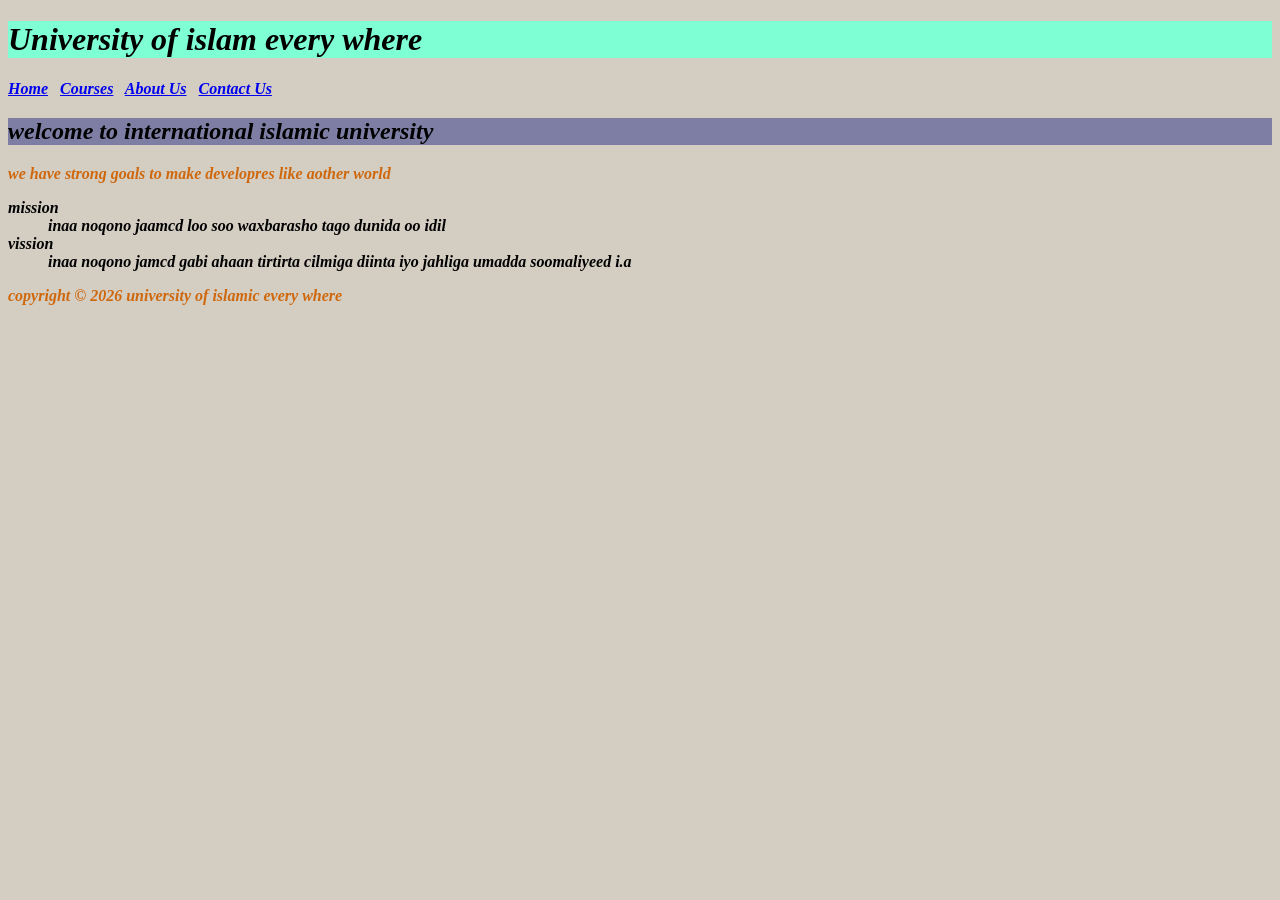
<file: index.html>
<!DOCTYPE html>
<html lang="en">
<head>
    <meta charset="UTF-8">
    <meta name="viewport" content="width=device-width, initial-scale=1.0">
    <title style="background-color: blue;">Home</title>
</head>
<style>
    header{background-color: aquamarine;

    }
    body{
        color: black;
        font-family: 'Times New Roman', Times, serif;
        font-weight: bold;
        font-style: italic;
        background-color: rgb(211, 205, 194);
        
    }
    p{ color: rgb(207, 104, 13);
        

    }
</style>
<body>
    <header><h1> University of islam every where</h1></header>
    <nav>
        <a href="home.html">Home</a>&nbsp;&nbsp;
        <a href="course.html">Courses</a>&nbsp;&nbsp;
        <a href="about.html">About Us</a>&nbsp;&nbsp;
        <a href="contact.html">Contact Us</a>&nbsp;&nbsp;

    </nav>
    <main>
        <h2 style="background-color: rgb(126, 126, 165);"> welcome to international islamic university</h2>
        <p> we have <strong> strong goals to make developres</strong>  like aother world</p>
        <dl>
            <dt> <strong>mission </strong></dt> <dd> inaa noqono jaamcd loo soo waxbarasho tago dunida oo idil</dd>
            <dt> <strong>vission </strong></dt> <dd> inaa noqono jamcd gabi ahaan tirtirta cilmiga diinta iyo jahliga umadda soomaliyeed i.a </dd>
        </dl>

    </main>
    <footer>
        <p> copyright &copy; 2026 university of islamic every where</p>
    </footer>
</body>
</html>
</file>
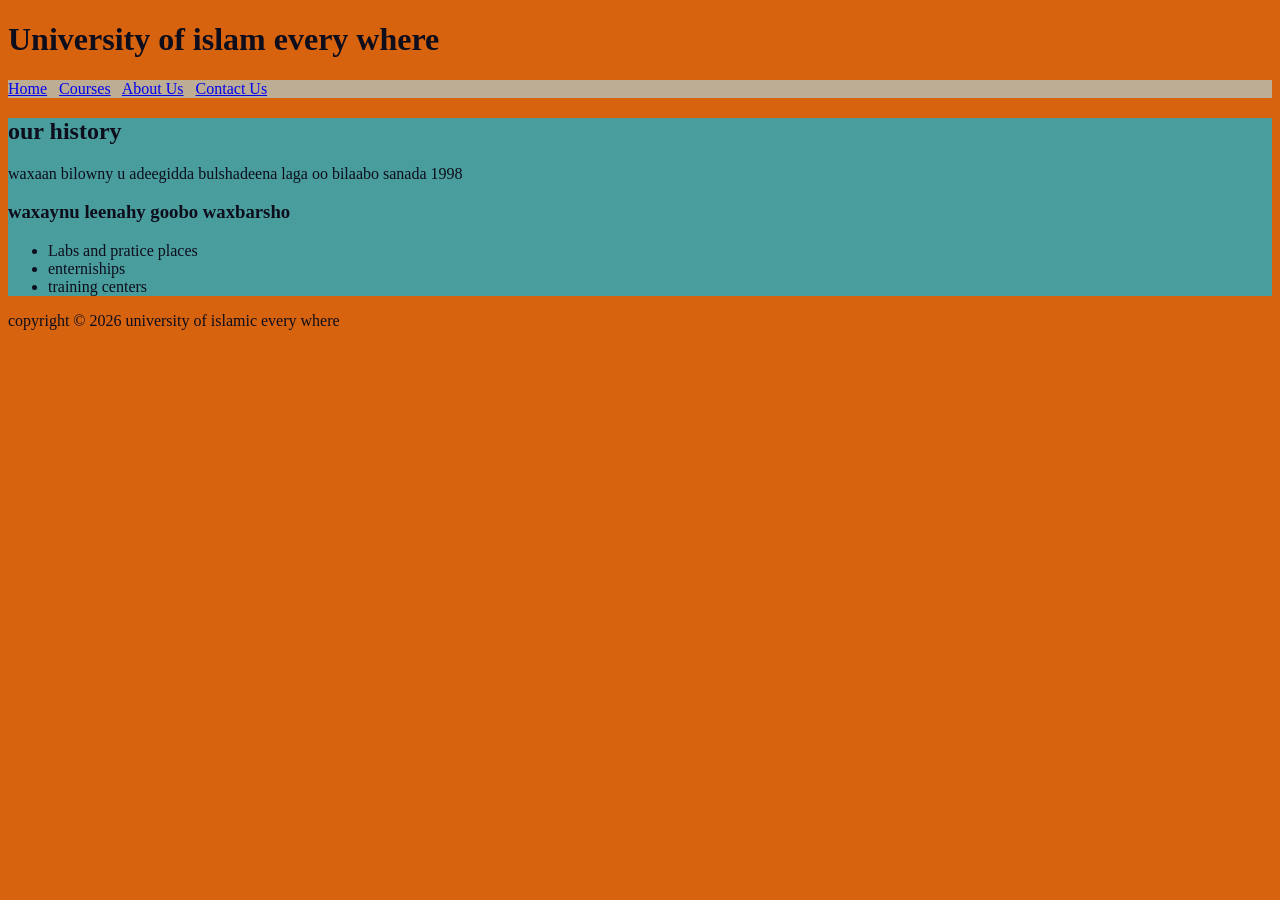
<file: about.html>
<!DOCTYPE html>
<html lang="en">
<head>
    <meta charset="UTF-8">
    <meta name="viewport" content="width=device-width, initial-scale=1.0">
    <title>About </title>
</head>
<style>
    body{
        background-color:rgb(216, 99, 15);
        color: rgb(13, 13, 28);
        font-family: 'Times New Roman', Times, serif;
        font-size: medium;
        
    }
    main{
        background-color: rgb(74, 157, 157);
    }
    nav{
        background-color: rgb(189, 173, 149);
    }
</style>
<body>
    <header><h1> University of islam every where</h1></header>
    <nav>
        <a href="home.html">Home</a>&nbsp;&nbsp;
        <a href="course.html">Courses</a>&nbsp;&nbsp;
        <a href="about.html">About Us</a>&nbsp;&nbsp;
        <a href="contact.html">Contact Us</a>&nbsp;&nbsp;
    </nav>
    <main>
    <h2> our history</h2>
    <p> waxaan bilowny u adeegidda bulshadeena laga oo bilaabo sanada 1998</p>
    <h3> waxaynu leenahy goobo waxbarsho </h3>
    <ul>
        <li>Labs and pratice places</li>
        <li> enterniships</li>
        <li> training centers</li>
    </ul>
    </main>
    <footer>
     <p> copyright &copy; 2026 university of islamic every where</p>

    </footer>
    
</body>
</html>
</file>
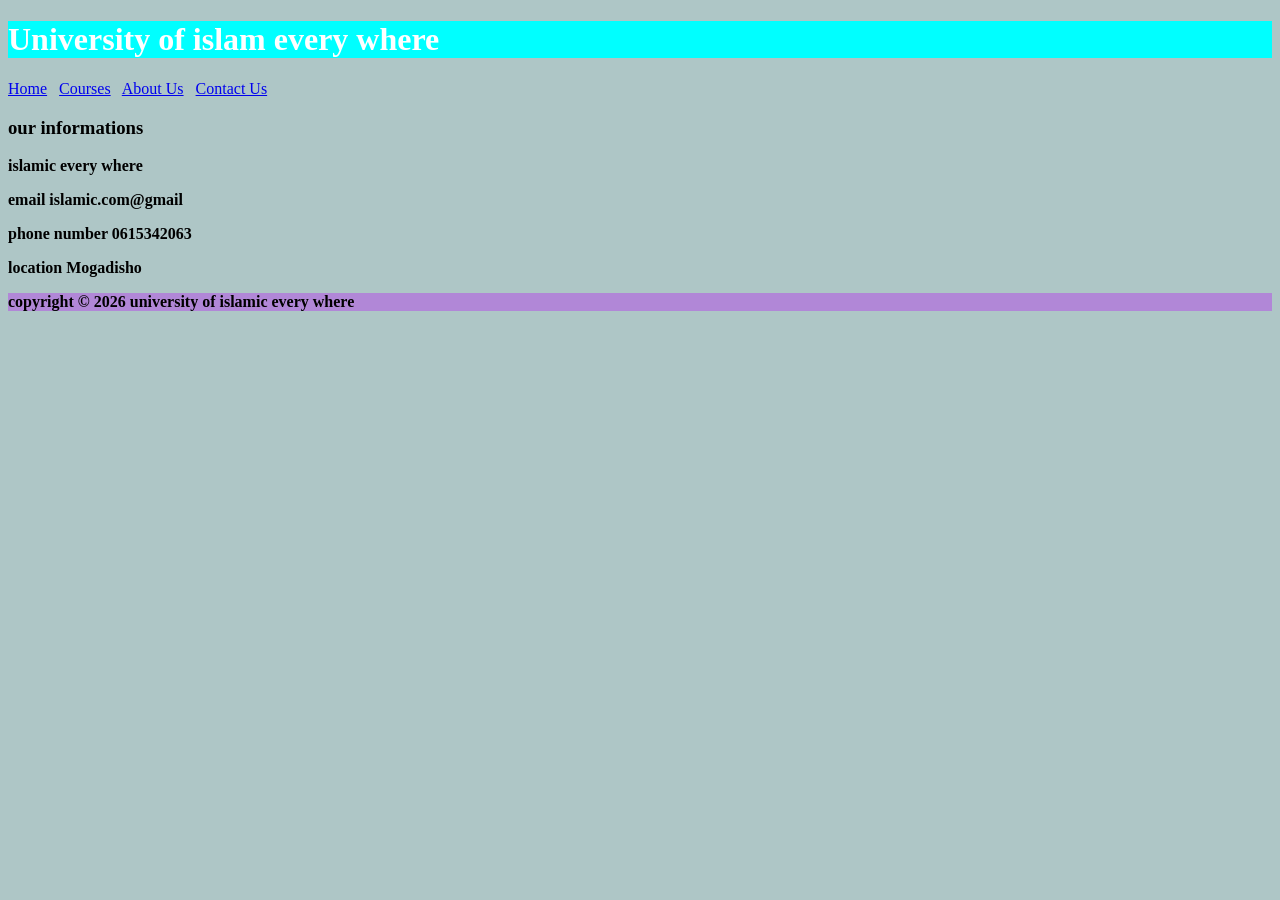
<file: contact.html>
<!DOCTYPE html>
<html lang="en">
<head>
    <meta charset="UTF-8">
    <meta name="viewport" content="width=device-width, initial-scale=1.0">
    <title>Home</title>
</head>
<link rel="stylesheet" href="special.css">
<body>
    <header><h1> University of islam every where</h1></header>
    <nav>
        <a href="home.html">Home</a>&nbsp;&nbsp;
        <a href="course.html">Courses</a>&nbsp;&nbsp;
        <a href="about.html">About Us</a>&nbsp;&nbsp;
        <a href="contact.html">Contact Us</a>&nbsp;&nbsp;
    </nav>
    <main>
        <h3> our informations</h3>
        <p><strong> islamic every where</strong></p>
        <p><strong> email</strong> islamic.com@gmail</p>
        <p><strong>phone number</strong> 0615342063</p>
        <p><strong>location</strong> Mogadisho</p>
        
        </main>
        <footer>
            <p> copyright &copy; 2026 university of islamic every where</p>

</footer>
</body>
</html>
</file>
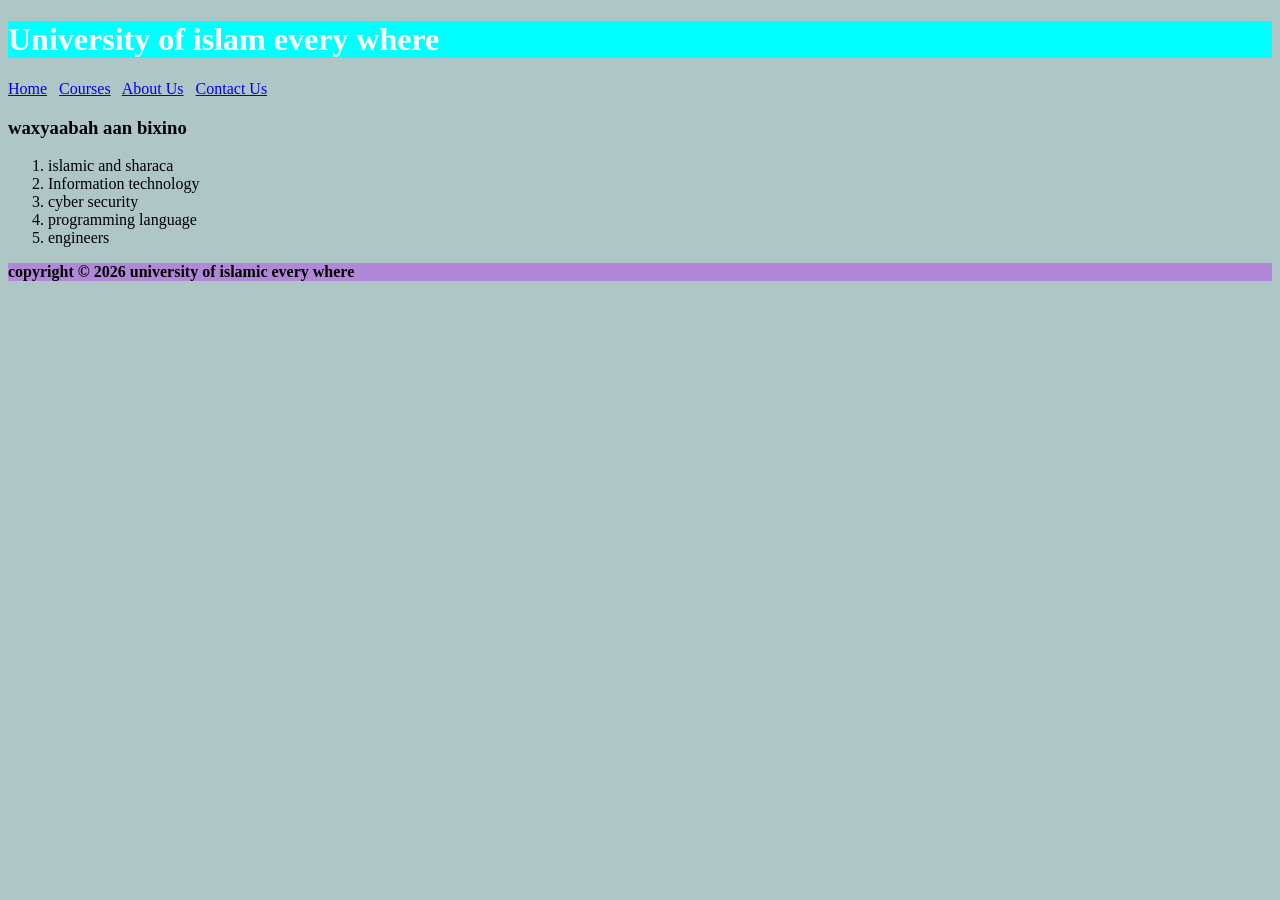
<file: course.html>
<!DOCTYPE html>
<html lang="en">
<head>
    <meta charset="UTF-8">
    <meta name="viewport" content="width=device-width, initial-scale=1.0">
    <title>courses</title>
</head>
<link rel="stylesheet" href="special.css">
<body>
    <header><h1> University of islam every where</h1></header>
    <nav>
        <a href="home.html">Home</a>&nbsp;&nbsp;
        <a href="course.html">Courses</a>&nbsp;&nbsp;
        <a href="about.html">About Us</a>&nbsp;&nbsp;
        <a href="contact.html">Contact Us</a>&nbsp;&nbsp;
    </nav>
<main>
    <h3> waxyaabah aan bixino</h3>
    <ol>
        <li>islamic and sharaca</li>
        <li> Information technology</li>
        <li> cyber security</li>
        <li> programming language</li>
        <li> engineers</li>
    </ol>
</main>
<footer>
        <p> copyright &copy; 2026 university of islamic every where</p>
</footer>
</body>
</html>
</file>
<file: special.css>
header{
    background-color: cyan;
    font-family: 'Times New Roman', Times, serif;
    font-weight: bold;
    color: white;
} 
p{
    font-family: 'Times New Roman', Times, serif; color: #000; font-weight: bold;

}
body{
    background-color: rgb(174, 198, 198);

}
footer{
    background-color: rgb(177, 135, 215);
    color: white;
}
</file>
